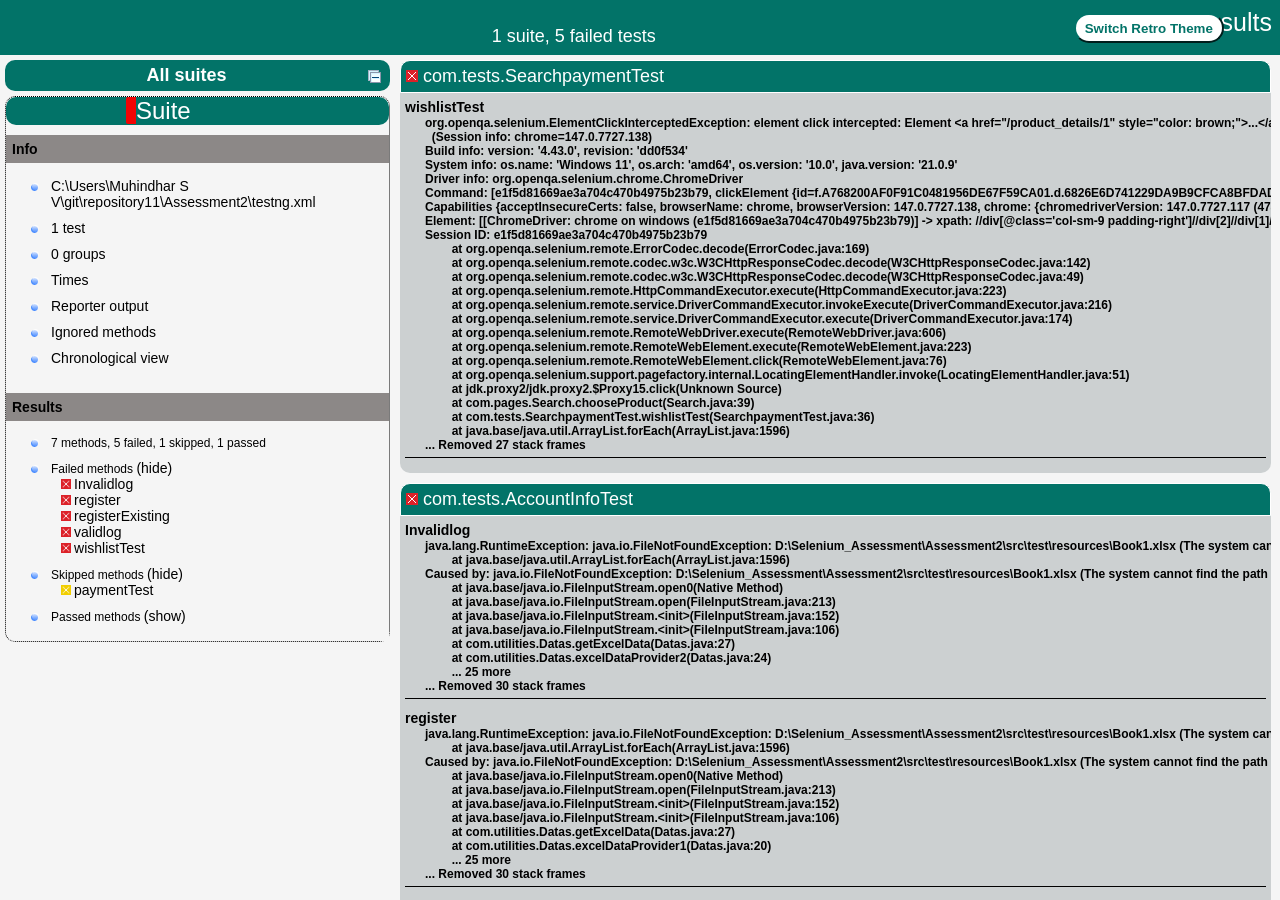
<file: Assessment_7/test-output/index.html>
<!DOCTYPE html>

<html>
  <head>
  <meta charset='utf-8'>
  <title>TestNG reports</title>

    <link type="text/css" href="testng-reports1.css" rel="stylesheet" id="ultra" />
    <link type="text/css" href="testng-reports.css" rel="stylesheet" id="retro" disabled="false"/>
    <script type="text/javascript" src="jquery-3.6.0.min.js"></script>
    <script type="text/javascript" src="testng-reports.js"></script>
    <script type="text/javascript" src="https://www.google.com/jsapi"></script>
    <script type='text/javascript'>
      google.load('visualization', '1', {packages:['table']});
      google.setOnLoadCallback(drawTable);
      var suiteTableInitFunctions = new Array();
      var suiteTableData = new Array();
    </script>
    <!--
      <script type="text/javascript" src="jquery-ui/js/jquery-ui-1.8.16.custom.min.js"></script>
     -->
  </head>

  <body>    <div class="top-banner-root">
      <span class="top-banner-title-font">Test results</span>
      <button id="button" class="button">Switch Retro Theme</button> <!-- button -->
      <br/>
      <span class="top-banner-font-1">1 suite, 5 failed tests</span>
    </div> <!-- top-banner-root -->
    <div class="navigator-root">
      <div class="navigator-suite-header">
        <span>All suites</span>
        <a href="#" title="Collapse/expand all the suites" class="collapse-all-link">
          <img src="collapseall.gif" class="collapse-all-icon">
          </img> <!-- collapse-all-icon -->
        </a> <!-- collapse-all-link -->
      </div> <!-- navigator-suite-header -->
      <div class="suite">
        <div class="rounded-window">
          <div class="suite-header light-rounded-window-top">
            <a href="#" panel-name="suite-Suite" class="navigator-link">
              <span class="suite-name border-failed">Suite</span>
            </a> <!-- navigator-link -->
          </div> <!-- suite-header light-rounded-window-top -->
          <div class="navigator-suite-content">
            <div class="suite-section-title">
              <span>Info</span>
            </div> <!-- suite-section-title -->
            <div class="suite-section-content">
              <ul>
                <li>
                  <a href="#" panel-name="test-xml-Suite" class="navigator-link ">
                    <span>C:\Users\Muhindhar S V\git\repository11\Assessment2\testng.xml</span>
                  </a> <!-- navigator-link  -->
                </li>
                <li>
                  <a href="#" panel-name="testlist-Suite" class="navigator-link ">
                    <span class="test-stats">1 test</span>
                  </a> <!-- navigator-link  -->
                </li>
                <li>
                  <a href="#" panel-name="group-Suite" class="navigator-link ">
                    <span>0 groups</span>
                  </a> <!-- navigator-link  -->
                </li>
                <li>
                  <a href="#" panel-name="times-Suite" class="navigator-link ">
                    <span>Times</span>
                  </a> <!-- navigator-link  -->
                </li>
                <li>
                  <a href="#" panel-name="reporter-Suite" class="navigator-link ">
                    <span>Reporter output</span>
                  </a> <!-- navigator-link  -->
                </li>
                <li>
                  <a href="#" panel-name="ignored-methods-Suite" class="navigator-link ">
                    <span>Ignored methods</span>
                  </a> <!-- navigator-link  -->
                </li>
                <li>
                  <a href="#" panel-name="chronological-Suite" class="navigator-link ">
                    <span>Chronological view</span>
                  </a> <!-- navigator-link  -->
                </li>
              </ul>
            </div> <!-- suite-section-content -->
            <div class="result-section">
              <div class="suite-section-title">
                <span>Results</span>
              </div> <!-- suite-section-title -->
              <div class="suite-section-content">
                <ul>
                  <li>
                    <span class="method-stats">7 methods, 5 failed,  1 skipped,  1 passed</span>
                  </li>
                  <li>
                    <span class="method-list-title failed">Failed methods</span>
                    <span class="show-or-hide-methods failed">
                      <a href="#" panel-name="suite-Suite" class="hide-methods failed suite-Suite"> (hide)</a> <!-- hide-methods failed suite-Suite -->
                      <a href="#" panel-name="suite-Suite" class="show-methods failed suite-Suite"> (show)</a> <!-- show-methods failed suite-Suite -->
                    </span>
                    <div class="method-list-content failed suite-Suite">
                      <span>
                        <img src="failed.png" width="3%"/>
                        <a href="#" panel-name="suite-Suite" title="com.tests.AccountInfoTest" class="method navigator-link" hash-for-method="Invalidlog">Invalidlog</a> <!-- method navigator-link -->
                      </span>
                      <br/>
                      <span>
                        <img src="failed.png" width="3%"/>
                        <a href="#" panel-name="suite-Suite" title="com.tests.AccountInfoTest" class="method navigator-link" hash-for-method="register">register</a> <!-- method navigator-link -->
                      </span>
                      <br/>
                      <span>
                        <img src="failed.png" width="3%"/>
                        <a href="#" panel-name="suite-Suite" title="com.tests.AccountInfoTest" class="method navigator-link" hash-for-method="registerExisting">registerExisting</a> <!-- method navigator-link -->
                      </span>
                      <br/>
                      <span>
                        <img src="failed.png" width="3%"/>
                        <a href="#" panel-name="suite-Suite" title="com.tests.AccountInfoTest" class="method navigator-link" hash-for-method="validlog">validlog</a> <!-- method navigator-link -->
                      </span>
                      <br/>
                      <span>
                        <img src="failed.png" width="3%"/>
                        <a href="#" panel-name="suite-Suite" title="com.tests.SearchpaymentTest" class="method navigator-link" hash-for-method="wishlistTest">wishlistTest</a> <!-- method navigator-link -->
                      </span>
                      <br/>
                    </div> <!-- method-list-content failed suite-Suite -->
                  </li>
                  <li>
                    <span class="method-list-title skipped">Skipped methods</span>
                    <span class="show-or-hide-methods skipped">
                      <a href="#" panel-name="suite-Suite" class="hide-methods skipped suite-Suite"> (hide)</a> <!-- hide-methods skipped suite-Suite -->
                      <a href="#" panel-name="suite-Suite" class="show-methods skipped suite-Suite"> (show)</a> <!-- show-methods skipped suite-Suite -->
                    </span>
                    <div class="method-list-content skipped suite-Suite">
                      <span>
                        <img src="skipped.png" width="3%"/>
                        <a href="#" panel-name="suite-Suite" title="com.tests.SearchpaymentTest" class="method navigator-link" hash-for-method="paymentTest">paymentTest</a> <!-- method navigator-link -->
                      </span>
                      <br/>
                    </div> <!-- method-list-content skipped suite-Suite -->
                  </li>
                  <li>
                    <span class="method-list-title passed">Passed methods</span>
                    <span class="show-or-hide-methods passed">
                      <a href="#" panel-name="suite-Suite" class="hide-methods passed suite-Suite"> (hide)</a> <!-- hide-methods passed suite-Suite -->
                      <a href="#" panel-name="suite-Suite" class="show-methods passed suite-Suite"> (show)</a> <!-- show-methods passed suite-Suite -->
                    </span>
                    <div class="method-list-content passed suite-Suite">
                      <span>
                        <img src="passed.png" width="3%"/>
                        <a href="#" panel-name="suite-Suite" title="com.tests.SearchpaymentTest" class="method navigator-link" hash-for-method="searchProduct">searchProduct</a> <!-- method navigator-link -->
                      </span>
                      <br/>
                    </div> <!-- method-list-content passed suite-Suite -->
                  </li>
                </ul>
              </div> <!-- suite-section-content -->
            </div> <!-- result-section -->
          </div> <!-- navigator-suite-content -->
        </div> <!-- rounded-window -->
      </div> <!-- suite -->
    </div> <!-- navigator-root -->
    <div class="wrapper">
      <div class="main-panel-root">
        <div panel-name="suite-Suite" class="panel Suite">
          <div class="suite-Suite-class-failed">
            <div class="main-panel-header rounded-window-top">
              <img src="failed.png"/>
              <span class="class-name">com.tests.SearchpaymentTest</span>
            </div> <!-- main-panel-header rounded-window-top -->
            <div class="main-panel-content rounded-window-bottom">
              <div class="method">
                <div class="method-content">
                  <a name="wishlistTest">
                  </a> <!-- wishlistTest -->
                  <span class="method-name">wishlistTest</span>
                  <div class="stack-trace">org.openqa.selenium.ElementClickInterceptedException: element click intercepted: Element &lt;a href=&quot;/product_details/1&quot; style=&quot;color: brown;&quot;&gt;...&lt;/a&gt; is not clickable at point (498, 594). Other element would receive the click: &lt;iframe id=&quot;aswift_5&quot; name=&quot;aswift_5&quot; style=&quot;min-height: auto; max-height: none; min-width: auto; max-width: none; width: 728px !important; height: 90px !important; display: block; margin: 0px auto;&quot; sandbox=&quot;allow-forms allow-popups allow-popups-to-escape-sandbox allow-same-origin allow-scripts allow-top-navigation-by-user-activation&quot; width=&quot;728&quot; height=&quot;90&quot; frameborder=&quot;0&quot; marginwidth=&quot;0&quot; marginheight=&quot;0&quot; vspace=&quot;0&quot; hspace=&quot;0&quot; allowtransparency=&quot;true&quot; scrolling=&quot;no&quot; allow=&quot;attribution-reporting; run-ad-auction&quot; src=&quot;https://googleads.g.doubleclick.net/pagead/html/r20260506/r20190131/zrt_lookup_fy2021.html#RS-1-&amp;amp;adk=1812271801&amp;amp;client=ca-pub-1677597403311019&amp;amp;fa=1&amp;amp;ifi=6&amp;amp;uci=a!6&amp;amp;btvi=2&quot; data-google-container-id=&quot;a!6&quot; tabindex=&quot;0&quot; title=&quot;Advertisement&quot; aria-label=&quot;Advertisement&quot; data-google-query-id=&quot;CLOK_7mOr5QDFcT-TAIdWiwm_w&quot; data-load-complete=&quot;true&quot;&gt;&lt;/iframe&gt;
  (Session info: chrome=147.0.7727.138)
Build info: version: &apos;4.43.0&apos;, revision: &apos;dd0f534&apos;
System info: os.name: &apos;Windows 11&apos;, os.arch: &apos;amd64&apos;, os.version: &apos;10.0&apos;, java.version: &apos;21.0.9&apos;
Driver info: org.openqa.selenium.chrome.ChromeDriver
Command: [e1f5d81669ae3a704c470b4975b23b79, clickElement {id=f.A768200AF0F91C0481956DE67F59CA01.d.6826E6D741229DA9B9CFCA8BFDAD5E19.e.62}]
Capabilities {acceptInsecureCerts: false, browserName: chrome, browserVersion: 147.0.7727.138, chrome: {chromedriverVersion: 147.0.7727.117 (474cc805edd..., userDataDir: C:\Users\MUHIND~1\AppData\L...}, fedcm:accounts: true, goog:chromeOptions: {debuggerAddress: localhost:9572}, goog:processID: 16808, networkConnectionEnabled: false, pageLoadStrategy: normal, platformName: windows, proxy: Proxy(), se:cdp: ws://localhost:9572/devtool..., se:cdpVersion: 147.0.7727.138, setWindowRect: true, strictFileInteractability: false, timeouts: {implicit: 0, pageLoad: 300000, script: 30000}, unhandledPromptBehavior: dismiss and notify, webauthn:extension:credBlob: true, webauthn:extension:largeBlob: true, webauthn:extension:minPinLength: true, webauthn:extension:prf: true, webauthn:virtualAuthenticators: true}
Element: [[ChromeDriver: chrome on windows (e1f5d81669ae3a704c470b4975b23b79)] -&gt; xpath: //div[@class=&apos;col-sm-9 padding-right&apos;]//div[2]//div[1]//div[2]//ul[1]//li[1]//a[1]]
Session ID: e1f5d81669ae3a704c470b4975b23b79
	at org.openqa.selenium.remote.ErrorCodec.decode(ErrorCodec.java:169)
	at org.openqa.selenium.remote.codec.w3c.W3CHttpResponseCodec.decode(W3CHttpResponseCodec.java:142)
	at org.openqa.selenium.remote.codec.w3c.W3CHttpResponseCodec.decode(W3CHttpResponseCodec.java:49)
	at org.openqa.selenium.remote.HttpCommandExecutor.execute(HttpCommandExecutor.java:223)
	at org.openqa.selenium.remote.service.DriverCommandExecutor.invokeExecute(DriverCommandExecutor.java:216)
	at org.openqa.selenium.remote.service.DriverCommandExecutor.execute(DriverCommandExecutor.java:174)
	at org.openqa.selenium.remote.RemoteWebDriver.execute(RemoteWebDriver.java:606)
	at org.openqa.selenium.remote.RemoteWebElement.execute(RemoteWebElement.java:223)
	at org.openqa.selenium.remote.RemoteWebElement.click(RemoteWebElement.java:76)
	at org.openqa.selenium.support.pagefactory.internal.LocatingElementHandler.invoke(LocatingElementHandler.java:51)
	at jdk.proxy2/jdk.proxy2.$Proxy15.click(Unknown Source)
	at com.pages.Search.chooseProduct(Search.java:39)
	at com.tests.SearchpaymentTest.wishlistTest(SearchpaymentTest.java:36)
	at java.base/java.util.ArrayList.forEach(ArrayList.java:1596)
... Removed 27 stack frames
</div> <!-- stack-trace -->
                </div> <!-- method-content -->
              </div> <!-- method -->
            </div> <!-- main-panel-content rounded-window-bottom -->
          </div> <!-- suite-Suite-class-failed -->
          <div class="suite-Suite-class-failed">
            <div class="main-panel-header rounded-window-top">
              <img src="failed.png"/>
              <span class="class-name">com.tests.AccountInfoTest</span>
            </div> <!-- main-panel-header rounded-window-top -->
            <div class="main-panel-content rounded-window-bottom">
              <div class="method">
                <div class="method-content">
                  <a name="Invalidlog">
                  </a> <!-- Invalidlog -->
                  <span class="method-name">Invalidlog</span>
                  <div class="stack-trace">java.lang.RuntimeException: java.io.FileNotFoundException: D:\Selenium_Assessment\Assessment2\src\test\resources\Book1.xlsx (The system cannot find the path specified)
	at java.base/java.util.ArrayList.forEach(ArrayList.java:1596)
Caused by: java.io.FileNotFoundException: D:\Selenium_Assessment\Assessment2\src\test\resources\Book1.xlsx (The system cannot find the path specified)
	at java.base/java.io.FileInputStream.open0(Native Method)
	at java.base/java.io.FileInputStream.open(FileInputStream.java:213)
	at java.base/java.io.FileInputStream.&lt;init&gt;(FileInputStream.java:152)
	at java.base/java.io.FileInputStream.&lt;init&gt;(FileInputStream.java:106)
	at com.utilities.Datas.getExcelData(Datas.java:27)
	at com.utilities.Datas.excelDataProvider2(Datas.java:24)
	... 25 more
... Removed 30 stack frames
</div> <!-- stack-trace -->
                </div> <!-- method-content -->
              </div> <!-- method -->
              <div class="method">
                <div class="method-content">
                  <a name="register">
                  </a> <!-- register -->
                  <span class="method-name">register</span>
                  <div class="stack-trace">java.lang.RuntimeException: java.io.FileNotFoundException: D:\Selenium_Assessment\Assessment2\src\test\resources\Book1.xlsx (The system cannot find the path specified)
	at java.base/java.util.ArrayList.forEach(ArrayList.java:1596)
Caused by: java.io.FileNotFoundException: D:\Selenium_Assessment\Assessment2\src\test\resources\Book1.xlsx (The system cannot find the path specified)
	at java.base/java.io.FileInputStream.open0(Native Method)
	at java.base/java.io.FileInputStream.open(FileInputStream.java:213)
	at java.base/java.io.FileInputStream.&lt;init&gt;(FileInputStream.java:152)
	at java.base/java.io.FileInputStream.&lt;init&gt;(FileInputStream.java:106)
	at com.utilities.Datas.getExcelData(Datas.java:27)
	at com.utilities.Datas.excelDataProvider1(Datas.java:20)
	... 25 more
... Removed 30 stack frames
</div> <!-- stack-trace -->
                </div> <!-- method-content -->
              </div> <!-- method -->
              <div class="method">
                <div class="method-content">
                  <a name="registerExisting">
                  </a> <!-- registerExisting -->
                  <span class="method-name">registerExisting</span>
                  <div class="stack-trace">java.lang.RuntimeException: java.io.FileNotFoundException: D:\Selenium_Assessment\Assessment2\src\test\resources\Book1.xlsx (The system cannot find the path specified)
	at java.base/java.util.ArrayList.forEach(ArrayList.java:1596)
Caused by: java.io.FileNotFoundException: D:\Selenium_Assessment\Assessment2\src\test\resources\Book1.xlsx (The system cannot find the path specified)
	at java.base/java.io.FileInputStream.open0(Native Method)
	at java.base/java.io.FileInputStream.open(FileInputStream.java:213)
	at java.base/java.io.FileInputStream.&lt;init&gt;(FileInputStream.java:152)
	at java.base/java.io.FileInputStream.&lt;init&gt;(FileInputStream.java:106)
	at com.utilities.Datas.getExcelData(Datas.java:27)
	at com.utilities.Datas.excelDataProvider1(Datas.java:20)
	... 25 more
... Removed 30 stack frames
</div> <!-- stack-trace -->
                </div> <!-- method-content -->
              </div> <!-- method -->
              <div class="method">
                <div class="method-content">
                  <a name="validlog">
                  </a> <!-- validlog -->
                  <span class="method-name">validlog</span>
                  <div class="stack-trace">java.lang.RuntimeException: java.io.FileNotFoundException: D:\Selenium_Assessment\Assessment2\src\test\resources\Book1.xlsx (The system cannot find the path specified)
	at java.base/java.util.ArrayList.forEach(ArrayList.java:1596)
Caused by: java.io.FileNotFoundException: D:\Selenium_Assessment\Assessment2\src\test\resources\Book1.xlsx (The system cannot find the path specified)
	at java.base/java.io.FileInputStream.open0(Native Method)
	at java.base/java.io.FileInputStream.open(FileInputStream.java:213)
	at java.base/java.io.FileInputStream.&lt;init&gt;(FileInputStream.java:152)
	at java.base/java.io.FileInputStream.&lt;init&gt;(FileInputStream.java:106)
	at com.utilities.Datas.getExcelData(Datas.java:27)
	at com.utilities.Datas.excelDataProvider(Datas.java:16)
	... 25 more
... Removed 30 stack frames
</div> <!-- stack-trace -->
                </div> <!-- method-content -->
              </div> <!-- method -->
            </div> <!-- main-panel-content rounded-window-bottom -->
          </div> <!-- suite-Suite-class-failed -->
          <div class="suite-Suite-class-skipped">
            <div class="main-panel-header rounded-window-top">
              <img src="skipped.png"/>
              <span class="class-name">com.tests.SearchpaymentTest</span>
            </div> <!-- main-panel-header rounded-window-top -->
            <div class="main-panel-content rounded-window-bottom">
              <div class="method">
                <div class="method-content">
                  <a name="paymentTest">
                  </a> <!-- paymentTest -->
                  <span class="method-name">paymentTest</span>
                  <div class="stack-trace">java.lang.Throwable: Method com.tests.SearchpaymentTest.paymentTest() on instance com.tests.SearchpaymentTest@45c7e403 depends on not successfully finished methods 
[com.tests.SearchpaymentTest.wishlistTest() on instance com.tests.SearchpaymentTest@45c7e403]
	at java.base/java.util.ArrayList.forEach(ArrayList.java:1596)
... Removed 18 stack frames
</div> <!-- stack-trace -->
                </div> <!-- method-content -->
              </div> <!-- method -->
            </div> <!-- main-panel-content rounded-window-bottom -->
          </div> <!-- suite-Suite-class-skipped -->
          <div class="suite-Suite-class-passed">
            <div class="main-panel-header rounded-window-top">
              <img src="passed.png"/>
              <span class="class-name">com.tests.SearchpaymentTest</span>
            </div> <!-- main-panel-header rounded-window-top -->
            <div class="main-panel-content rounded-window-bottom">
              <div class="method">
                <div class="method-content">
                  <a name="searchProduct">
                  </a> <!-- searchProduct -->
                  <span class="method-name">searchProduct</span>
                </div> <!-- method-content -->
              </div> <!-- method -->
            </div> <!-- main-panel-content rounded-window-bottom -->
          </div> <!-- suite-Suite-class-passed -->
        </div> <!-- panel Suite -->
        <div panel-name="test-xml-Suite" class="panel">
          <div class="main-panel-header rounded-window-top">
            <span class="header-content">C:\Users\Muhindhar S V\git\repository11\Assessment2\testng.xml</span>
          </div> <!-- main-panel-header rounded-window-top -->
          <div class="main-panel-content rounded-window-bottom">
            <pre>
&lt;?xml version=&quot;1.0&quot; encoding=&quot;UTF-8&quot;?&gt;
&lt;!DOCTYPE suite SYSTEM &quot;https://testng.org/testng-1.0.dtd&quot;&gt;
&lt;suite name=&quot;Suite&quot; guice-stage=&quot;DEVELOPMENT&quot;&gt;
  &lt;test thread-count=&quot;5&quot; name=&quot;Test&quot;&gt;
    &lt;classes&gt;
      &lt;class name=&quot;com.tests.AccountInfoTest&quot;/&gt;
      &lt;class name=&quot;com.tests.SearchpaymentTest&quot;/&gt;
    &lt;/classes&gt;
  &lt;/test&gt; &lt;!-- Test --&gt;
&lt;/suite&gt; &lt;!-- Suite --&gt;
            </pre>
          </div> <!-- main-panel-content rounded-window-bottom -->
        </div> <!-- panel -->
        <div panel-name="testlist-Suite" class="panel">
          <div class="main-panel-header rounded-window-top">
            <span class="header-content">Tests for Suite</span>
          </div> <!-- main-panel-header rounded-window-top -->
          <div class="main-panel-content rounded-window-bottom">
            <ul>
              <li>
                <span class="test-name">Test (2 classes)</span>
              </li>
            </ul>
          </div> <!-- main-panel-content rounded-window-bottom -->
        </div> <!-- panel -->
        <div panel-name="group-Suite" class="panel">
          <div class="main-panel-header rounded-window-top">
            <span class="header-content">Groups for Suite</span>
          </div> <!-- main-panel-header rounded-window-top -->
          <div class="main-panel-content rounded-window-bottom">
          </div> <!-- main-panel-content rounded-window-bottom -->
        </div> <!-- panel -->
        <div panel-name="times-Suite" class="panel">
          <div class="main-panel-header rounded-window-top">
            <span class="header-content">Times for Suite</span>
          </div> <!-- main-panel-header rounded-window-top -->
          <div class="main-panel-content rounded-window-bottom">
            <div class="times-div">
              <script type="text/javascript">
suiteTableInitFunctions.push('tableData_Suite');
function tableData_Suite() {
var data = new google.visualization.DataTable();
data.addColumn('number', 'Number');
data.addColumn('string', 'Method');
data.addColumn('string', 'Class');
data.addColumn('number', 'Time (ms)');
data.addRows(7);
data.setCell(0, 0, 0)
data.setCell(0, 1, 'searchProduct')
data.setCell(0, 2, 'com.tests.SearchpaymentTest')
data.setCell(0, 3, 13052);
data.setCell(1, 0, 1)
data.setCell(1, 1, 'wishlistTest')
data.setCell(1, 2, 'com.tests.SearchpaymentTest')
data.setCell(1, 3, 1114);
data.setCell(2, 0, 2)
data.setCell(2, 1, 'register')
data.setCell(2, 2, 'com.tests.AccountInfoTest')
data.setCell(2, 3, 0);
data.setCell(3, 0, 3)
data.setCell(3, 1, 'registerExisting')
data.setCell(3, 2, 'com.tests.AccountInfoTest')
data.setCell(3, 3, 0);
data.setCell(4, 0, 4)
data.setCell(4, 1, 'Invalidlog')
data.setCell(4, 2, 'com.tests.AccountInfoTest')
data.setCell(4, 3, 0);
data.setCell(5, 0, 5)
data.setCell(5, 1, 'validlog')
data.setCell(5, 2, 'com.tests.AccountInfoTest')
data.setCell(5, 3, 0);
data.setCell(6, 0, 6)
data.setCell(6, 1, 'paymentTest')
data.setCell(6, 2, 'com.tests.SearchpaymentTest')
data.setCell(6, 3, 0);
window.suiteTableData['Suite']= { tableData: data, tableDiv: 'times-div-Suite'}
return data;
}
              </script>
              <span class="suite-total-time">Total running time: 14 seconds</span>
              <div id="times-div-Suite">
              </div> <!-- times-div-Suite -->
            </div> <!-- times-div -->
          </div> <!-- main-panel-content rounded-window-bottom -->
        </div> <!-- panel -->
        <div panel-name="reporter-Suite" class="panel">
          <div class="main-panel-header rounded-window-top">
            <span class="header-content">Reporter output for Suite</span>
          </div> <!-- main-panel-header rounded-window-top -->
          <div class="main-panel-content rounded-window-bottom">
          </div> <!-- main-panel-content rounded-window-bottom -->
        </div> <!-- panel -->
        <div panel-name="ignored-methods-Suite" class="panel">
          <div class="main-panel-header rounded-window-top">
            <span class="header-content">0 ignored methods</span>
          </div> <!-- main-panel-header rounded-window-top -->
          <div class="main-panel-content rounded-window-bottom">
          </div> <!-- main-panel-content rounded-window-bottom -->
        </div> <!-- panel -->
        <div panel-name="chronological-Suite" class="panel">
          <div class="main-panel-header rounded-window-top">
            <span class="header-content">Methods in chronological order</span>
          </div> <!-- main-panel-header rounded-window-top -->
          <div class="main-panel-content rounded-window-bottom">
            <div class="chronological-class">
              <div class="chronological-class-name">com.tests.SearchpaymentTest</div> <!-- chronological-class-name -->
              <div class="configuration-method before">
                <span class="method-name">beforeMethod</span>
                <span class="method-start">0 ms</span>
              </div> <!-- configuration-method before -->
              <div class="configuration-method before">
                <span class="method-name">setupPages</span>
                <span class="method-start">10875 ms</span>
              </div> <!-- configuration-method before -->
              <div class="test-method">
                <span class="method-name">searchProduct</span>
                <span class="method-start">10933 ms</span>
              </div> <!-- test-method -->
              <div class="configuration-method after">
                <span class="method-name">afterMethod</span>
                <span class="method-start">23988 ms</span>
              </div> <!-- configuration-method after -->
              <div class="configuration-method before">
                <span class="method-name">beforeMethod</span>
                <span class="method-start">24206 ms</span>
              </div> <!-- configuration-method before -->
              <div class="configuration-method before">
                <span class="method-name">setupPages</span>
                <span class="method-start">31290 ms</span>
              </div> <!-- configuration-method before -->
              <div class="test-method">
                <img src="failed.png">
                </img>
                <span class="method-name">wishlistTest</span>
                <span class="method-start">31291 ms</span>
              </div> <!-- test-method -->
              <div class="configuration-method after">
                <span class="method-name">afterMethod</span>
                <span class="method-start">32416 ms</span>
              </div> <!-- configuration-method after -->
          </div> <!-- main-panel-content rounded-window-bottom -->
        </div> <!-- panel -->
      </div> <!-- main-panel-root -->
    </div> <!-- wrapper -->
  </body>
<script type="text/javascript" src="testng-reports2.js"></script>
</html>
</file>
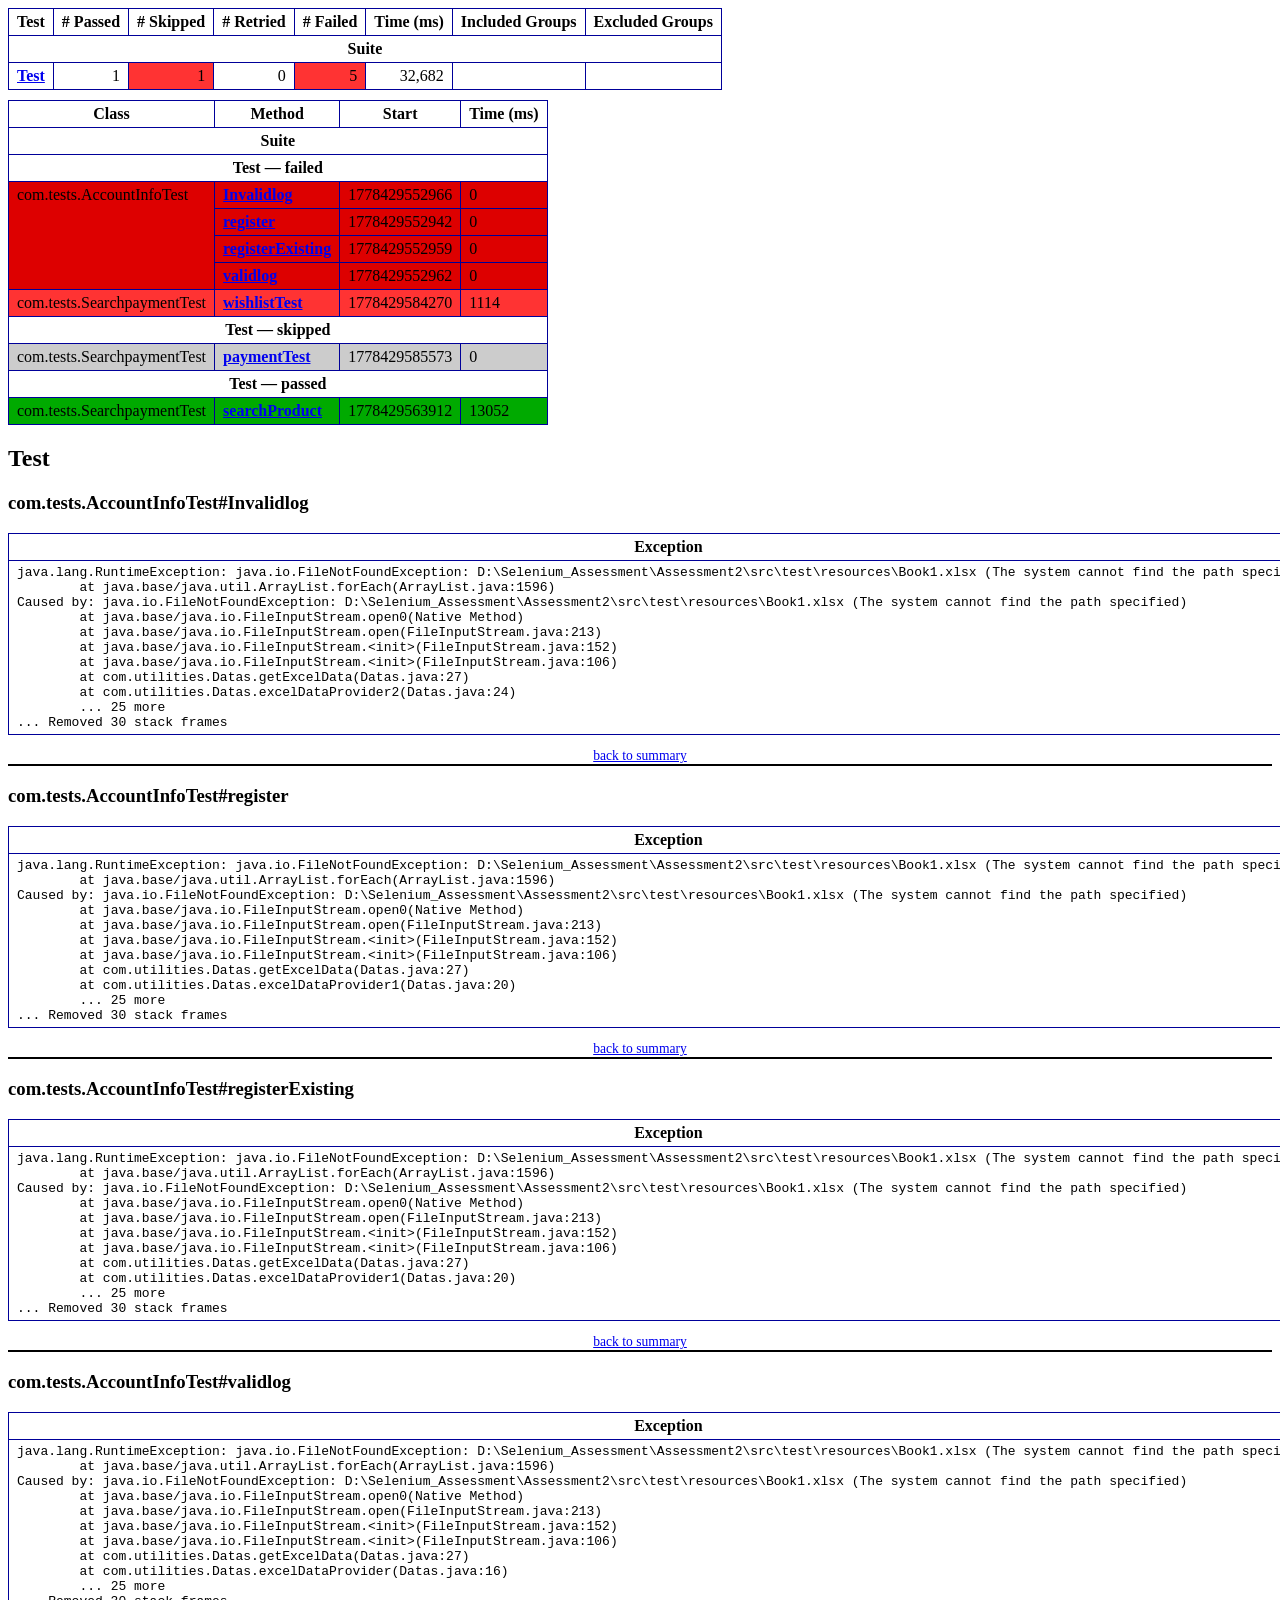
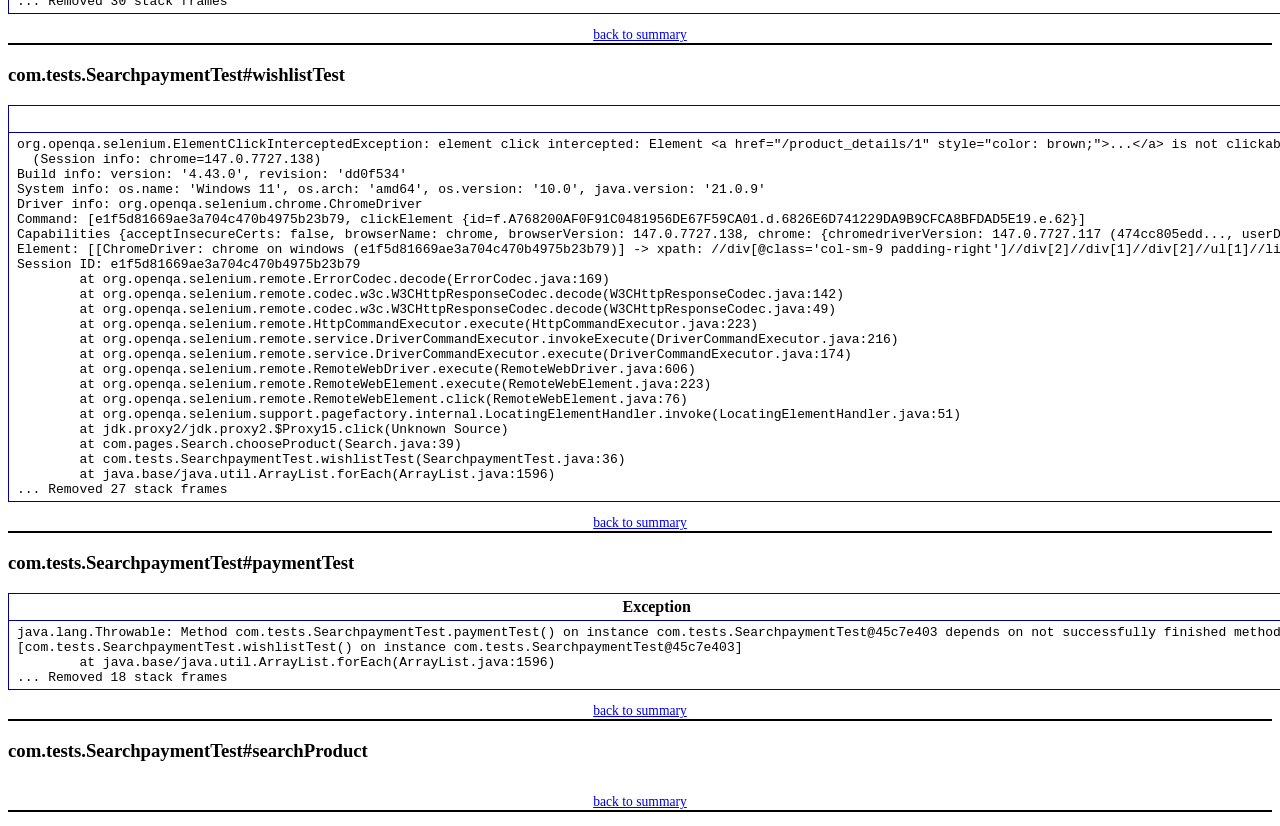
<file: Assessment_7/test-output/emailable-report.html>
<!DOCTYPE html PUBLIC "-//W3C//DTD XHTML 1.1//EN" "https://www.w3.org/TR/xhtml11/DTD/xhtml11.dtd">
<html xmlns="https://www.w3.org/1999/xhtml">
<head>
<meta http-equiv="content-type" content="text/html; charset=UTF-8"/>
<title>TestNG Report</title>
<style type="text/css">table {margin-bottom:10px;border-collapse:collapse;empty-cells:show}th,td {border:1px solid #009;padding:.25em .5em}th {vertical-align:bottom}td {vertical-align:top}table a {font-weight:bold}.stripe td {background-color: #E6EBF9}.num {text-align:right}.passedodd td {background-color: #3F3}.passedeven td {background-color: #0A0}.skippedodd td {background-color: #DDD}.skippedeven td {background-color: #CCC}.failedodd td,.attn {background-color: #F33}.failedeven td,.stripe .attn {background-color: #D00}.stacktrace {white-space:pre;font-family:monospace}.totop {font-size:85%;text-align:center;border-bottom:2px solid #000}.invisible {display:none}</style>
</head>
<body>
<table>
<tr><th>Test</th><th># Passed</th><th># Skipped</th><th># Retried</th><th># Failed</th><th>Time (ms)</th><th>Included Groups</th><th>Excluded Groups</th></tr>
<tr><th colspan="8">Suite</th></tr>
<tr><td><a href="#t0">Test</a></td><td class="num">1</td><td class="num attn">1</td><td class="num">0</td><td class="num attn">5</td><td class="num">32,682</td><td></td><td></td></tr>
</table>
<table id='summary'><thead><tr><th>Class</th><th>Method</th><th>Start</th><th>Time (ms)</th></tr></thead><tbody><tr><th colspan="4">Suite</th></tr></tbody><tbody id="t0"><tr><th colspan="4">Test &#8212; failed</th></tr><tr class="failedeven"><td rowspan="4">com.tests.AccountInfoTest</td><td><a href="#m0">Invalidlog</a></td><td rowspan="1">1778429552966</td><td rowspan="1">0</td></tr><tr class="failedeven"><td><a href="#m1">register</a></td><td rowspan="1">1778429552942</td><td rowspan="1">0</td></tr><tr class="failedeven"><td><a href="#m2">registerExisting</a></td><td rowspan="1">1778429552959</td><td rowspan="1">0</td></tr><tr class="failedeven"><td><a href="#m3">validlog</a></td><td rowspan="1">1778429552962</td><td rowspan="1">0</td></tr><tr class="failedodd"><td rowspan="1">com.tests.SearchpaymentTest</td><td><a href="#m4">wishlistTest</a></td><td rowspan="1">1778429584270</td><td rowspan="1">1114</td></tr><tr><th colspan="4">Test &#8212; skipped</th></tr><tr class="skippedeven"><td rowspan="1">com.tests.SearchpaymentTest</td><td><a href="#m5">paymentTest</a></td><td rowspan="1">1778429585573</td><td rowspan="1">0</td></tr><tr><th colspan="4">Test &#8212; passed</th></tr><tr class="passedeven"><td rowspan="1">com.tests.SearchpaymentTest</td><td><a href="#m6">searchProduct</a></td><td rowspan="1">1778429563912</td><td rowspan="1">13052</td></tr></tbody>
</table>
<h2>Test</h2><h3 id="m0">com.tests.AccountInfoTest#Invalidlog</h3><table class="result"><tr><th>Exception</th></tr><tr><td><div class="stacktrace">java.lang.RuntimeException: java.io.FileNotFoundException: D:\Selenium_Assessment\Assessment2\src\test\resources\Book1.xlsx (The system cannot find the path specified)
	at java.base/java.util.ArrayList.forEach(ArrayList.java:1596)
Caused by: java.io.FileNotFoundException: D:\Selenium_Assessment\Assessment2\src\test\resources\Book1.xlsx (The system cannot find the path specified)
	at java.base/java.io.FileInputStream.open0(Native Method)
	at java.base/java.io.FileInputStream.open(FileInputStream.java:213)
	at java.base/java.io.FileInputStream.&lt;init&gt;(FileInputStream.java:152)
	at java.base/java.io.FileInputStream.&lt;init&gt;(FileInputStream.java:106)
	at com.utilities.Datas.getExcelData(Datas.java:27)
	at com.utilities.Datas.excelDataProvider2(Datas.java:24)
	... 25 more
... Removed 30 stack frames</div></td></tr></table><p class="totop"><a href="#summary">back to summary</a></p>
<h3 id="m1">com.tests.AccountInfoTest#register</h3><table class="result"><tr><th>Exception</th></tr><tr><td><div class="stacktrace">java.lang.RuntimeException: java.io.FileNotFoundException: D:\Selenium_Assessment\Assessment2\src\test\resources\Book1.xlsx (The system cannot find the path specified)
	at java.base/java.util.ArrayList.forEach(ArrayList.java:1596)
Caused by: java.io.FileNotFoundException: D:\Selenium_Assessment\Assessment2\src\test\resources\Book1.xlsx (The system cannot find the path specified)
	at java.base/java.io.FileInputStream.open0(Native Method)
	at java.base/java.io.FileInputStream.open(FileInputStream.java:213)
	at java.base/java.io.FileInputStream.&lt;init&gt;(FileInputStream.java:152)
	at java.base/java.io.FileInputStream.&lt;init&gt;(FileInputStream.java:106)
	at com.utilities.Datas.getExcelData(Datas.java:27)
	at com.utilities.Datas.excelDataProvider1(Datas.java:20)
	... 25 more
... Removed 30 stack frames</div></td></tr></table><p class="totop"><a href="#summary">back to summary</a></p>
<h3 id="m2">com.tests.AccountInfoTest#registerExisting</h3><table class="result"><tr><th>Exception</th></tr><tr><td><div class="stacktrace">java.lang.RuntimeException: java.io.FileNotFoundException: D:\Selenium_Assessment\Assessment2\src\test\resources\Book1.xlsx (The system cannot find the path specified)
	at java.base/java.util.ArrayList.forEach(ArrayList.java:1596)
Caused by: java.io.FileNotFoundException: D:\Selenium_Assessment\Assessment2\src\test\resources\Book1.xlsx (The system cannot find the path specified)
	at java.base/java.io.FileInputStream.open0(Native Method)
	at java.base/java.io.FileInputStream.open(FileInputStream.java:213)
	at java.base/java.io.FileInputStream.&lt;init&gt;(FileInputStream.java:152)
	at java.base/java.io.FileInputStream.&lt;init&gt;(FileInputStream.java:106)
	at com.utilities.Datas.getExcelData(Datas.java:27)
	at com.utilities.Datas.excelDataProvider1(Datas.java:20)
	... 25 more
... Removed 30 stack frames</div></td></tr></table><p class="totop"><a href="#summary">back to summary</a></p>
<h3 id="m3">com.tests.AccountInfoTest#validlog</h3><table class="result"><tr><th>Exception</th></tr><tr><td><div class="stacktrace">java.lang.RuntimeException: java.io.FileNotFoundException: D:\Selenium_Assessment\Assessment2\src\test\resources\Book1.xlsx (The system cannot find the path specified)
	at java.base/java.util.ArrayList.forEach(ArrayList.java:1596)
Caused by: java.io.FileNotFoundException: D:\Selenium_Assessment\Assessment2\src\test\resources\Book1.xlsx (The system cannot find the path specified)
	at java.base/java.io.FileInputStream.open0(Native Method)
	at java.base/java.io.FileInputStream.open(FileInputStream.java:213)
	at java.base/java.io.FileInputStream.&lt;init&gt;(FileInputStream.java:152)
	at java.base/java.io.FileInputStream.&lt;init&gt;(FileInputStream.java:106)
	at com.utilities.Datas.getExcelData(Datas.java:27)
	at com.utilities.Datas.excelDataProvider(Datas.java:16)
	... 25 more
... Removed 30 stack frames</div></td></tr></table><p class="totop"><a href="#summary">back to summary</a></p>
<h3 id="m4">com.tests.SearchpaymentTest#wishlistTest</h3><table class="result"><tr><th>Exception</th></tr><tr><td><div class="stacktrace">org.openqa.selenium.ElementClickInterceptedException: element click intercepted: Element &lt;a href=&quot;/product_details/1&quot; style=&quot;color: brown;&quot;&gt;...&lt;/a&gt; is not clickable at point (498, 594). Other element would receive the click: &lt;iframe id=&quot;aswift_5&quot; name=&quot;aswift_5&quot; style=&quot;min-height: auto; max-height: none; min-width: auto; max-width: none; width: 728px !important; height: 90px !important; display: block; margin: 0px auto;&quot; sandbox=&quot;allow-forms allow-popups allow-popups-to-escape-sandbox allow-same-origin allow-scripts allow-top-navigation-by-user-activation&quot; width=&quot;728&quot; height=&quot;90&quot; frameborder=&quot;0&quot; marginwidth=&quot;0&quot; marginheight=&quot;0&quot; vspace=&quot;0&quot; hspace=&quot;0&quot; allowtransparency=&quot;true&quot; scrolling=&quot;no&quot; allow=&quot;attribution-reporting; run-ad-auction&quot; src=&quot;https://googleads.g.doubleclick.net/pagead/html/r20260506/r20190131/zrt_lookup_fy2021.html#RS-1-&amp;amp;adk=1812271801&amp;amp;client=ca-pub-1677597403311019&amp;amp;fa=1&amp;amp;ifi=6&amp;amp;uci=a!6&amp;amp;btvi=2&quot; data-google-container-id=&quot;a!6&quot; tabindex=&quot;0&quot; title=&quot;Advertisement&quot; aria-label=&quot;Advertisement&quot; data-google-query-id=&quot;CLOK_7mOr5QDFcT-TAIdWiwm_w&quot; data-load-complete=&quot;true&quot;&gt;&lt;/iframe&gt;
  (Session info: chrome=147.0.7727.138)
Build info: version: &apos;4.43.0&apos;, revision: &apos;dd0f534&apos;
System info: os.name: &apos;Windows 11&apos;, os.arch: &apos;amd64&apos;, os.version: &apos;10.0&apos;, java.version: &apos;21.0.9&apos;
Driver info: org.openqa.selenium.chrome.ChromeDriver
Command: [e1f5d81669ae3a704c470b4975b23b79, clickElement {id=f.A768200AF0F91C0481956DE67F59CA01.d.6826E6D741229DA9B9CFCA8BFDAD5E19.e.62}]
Capabilities {acceptInsecureCerts: false, browserName: chrome, browserVersion: 147.0.7727.138, chrome: {chromedriverVersion: 147.0.7727.117 (474cc805edd..., userDataDir: C:\Users\MUHIND~1\AppData\L...}, fedcm:accounts: true, goog:chromeOptions: {debuggerAddress: localhost:9572}, goog:processID: 16808, networkConnectionEnabled: false, pageLoadStrategy: normal, platformName: windows, proxy: Proxy(), se:cdp: ws://localhost:9572/devtool..., se:cdpVersion: 147.0.7727.138, setWindowRect: true, strictFileInteractability: false, timeouts: {implicit: 0, pageLoad: 300000, script: 30000}, unhandledPromptBehavior: dismiss and notify, webauthn:extension:credBlob: true, webauthn:extension:largeBlob: true, webauthn:extension:minPinLength: true, webauthn:extension:prf: true, webauthn:virtualAuthenticators: true}
Element: [[ChromeDriver: chrome on windows (e1f5d81669ae3a704c470b4975b23b79)] -&gt; xpath: //div[@class=&apos;col-sm-9 padding-right&apos;]//div[2]//div[1]//div[2]//ul[1]//li[1]//a[1]]
Session ID: e1f5d81669ae3a704c470b4975b23b79
	at org.openqa.selenium.remote.ErrorCodec.decode(ErrorCodec.java:169)
	at org.openqa.selenium.remote.codec.w3c.W3CHttpResponseCodec.decode(W3CHttpResponseCodec.java:142)
	at org.openqa.selenium.remote.codec.w3c.W3CHttpResponseCodec.decode(W3CHttpResponseCodec.java:49)
	at org.openqa.selenium.remote.HttpCommandExecutor.execute(HttpCommandExecutor.java:223)
	at org.openqa.selenium.remote.service.DriverCommandExecutor.invokeExecute(DriverCommandExecutor.java:216)
	at org.openqa.selenium.remote.service.DriverCommandExecutor.execute(DriverCommandExecutor.java:174)
	at org.openqa.selenium.remote.RemoteWebDriver.execute(RemoteWebDriver.java:606)
	at org.openqa.selenium.remote.RemoteWebElement.execute(RemoteWebElement.java:223)
	at org.openqa.selenium.remote.RemoteWebElement.click(RemoteWebElement.java:76)
	at org.openqa.selenium.support.pagefactory.internal.LocatingElementHandler.invoke(LocatingElementHandler.java:51)
	at jdk.proxy2/jdk.proxy2.$Proxy15.click(Unknown Source)
	at com.pages.Search.chooseProduct(Search.java:39)
	at com.tests.SearchpaymentTest.wishlistTest(SearchpaymentTest.java:36)
	at java.base/java.util.ArrayList.forEach(ArrayList.java:1596)
... Removed 27 stack frames</div></td></tr></table><p class="totop"><a href="#summary">back to summary</a></p>
<h3 id="m5">com.tests.SearchpaymentTest#paymentTest</h3><table class="result"><tr><th>Exception</th></tr><tr><td><div class="stacktrace">java.lang.Throwable: Method com.tests.SearchpaymentTest.paymentTest() on instance com.tests.SearchpaymentTest@45c7e403 depends on not successfully finished methods 
[com.tests.SearchpaymentTest.wishlistTest() on instance com.tests.SearchpaymentTest@45c7e403]
	at java.base/java.util.ArrayList.forEach(ArrayList.java:1596)
... Removed 18 stack frames</div></td></tr></table><p class="totop"><a href="#summary">back to summary</a></p>
<h3 id="m6">com.tests.SearchpaymentTest#searchProduct</h3><table class="result"><tr><th class="invisible"/></tr></table><p class="totop"><a href="#summary">back to summary</a></p>
</body>
</html>
</file>
<file: Assessment_7/test-output/testng-reports1.css>
body {
    background-color: whitesmoke;
    margin: 0 0 5px 5px;
}
ul {
     margin-top: 10px;
     margin-left:-10px;
}
 li {
     font-family: "Helvetica Neue", Helvetica, Arial, sans-serif;
     padding:5px 5px;
 }
 a {
     text-decoration: none;
     color: black;
     font-size: 14px;
 }

 a:hover {
    color:black ;
    text-decoration: underline;
 }

 .navigator-selected {
     /* #ffa500; Mouse hover color after click Orange.*/
     background:#027368
 }

 .wrapper {
     position: absolute;
     top: 60px;
     bottom: 0;
     left: 400px;
     right: 0;
     margin-right:9px;
     overflow: auto;/*imortant*/
 }

 .navigator-root {
     position: absolute;
     top: 60px;
     bottom: 0;
     left: 0;
     width: 400px;
     overflow-y: auto;/*important*/
 }

 .suite {
     margin: -5px 10px 10px 5px;
     background-color: whitesmoke ;/*Colour of the left bside box*/
 }

 .suite-name {
     font-size: 24px;
     font-family: "Helvetica Neue", Helvetica, Arial, sans-serif;/*All TEST SUITE*/
     color: white;
 }

 .main-panel-header {
     padding: 5px;
     background-color: #027368; /*afeeee*/;
     font-family: "Helvetica Neue", Helvetica, Arial, sans-serif;
     color:white;
     font-size: 18px;
 }

 .main-panel-content {
     padding: 5px;
     margin-bottom: 10px;
     background-color: #CCD0D1; /*d0ffff*/; /*Belongs to backGround of rightSide boxes*/
 }

 .rounded-window {
     border-style: dotted;
     border-width: 1px;/*Border of left Side box*/
     background-color: whitesmoke;
     border-radius: 10px;
 }

 .rounded-window-top {
     border-top-right-radius: 10px 10px;
     border-top-left-radius: 10px 10px;
     border-style: solid;
     border-width: 1px;
     overflow: auto;/*Top of RightSide box*/
 }

 .light-rounded-window-top {
     background-color: #027368;
     padding-left:120px;
     border-radius: 10px;

 }

 .rounded-window-bottom {
     border-bottom-right-radius: 10px 10px;
     border-bottom-left-radius: 10px 10px;
     overflow: auto;/*Bottom of rightSide box*/
 }

 .method-name {
     font-size: 14px;
     font-family: "Helvetica Neue", Helvetica, Arial, sans-serif;
     font-weight: bold;
 }

 .method-content {
     border-style: solid;
     border-width: 0 0 1px 0;
     margin-bottom: 10px;
     padding-bottom: 5px;
     width: 100%;
 }

 .parameters {
     font-size: 14px;
     font-family: "Helvetica Neue", Helvetica, Arial, sans-serif;
 }

 .stack-trace {
     white-space: pre;
     font-family: "Helvetica Neue", Helvetica, Arial, sans-serif;
     font-size: 12px;
     font-weight: bold;
     margin-top: 0;
     margin-left: 20px; /*Error Stack Trace Message*/
 }

 .testng-xml {
    font-family: "Helvetica Neue", Helvetica, Arial, sans-serif;
 }

 .method-list-content {
     margin-left: 10px;
 }

 .navigator-suite-content {
     margin-left: 10px;
     font: 12px 'Lucida Grande';
 }

 .suite-section-title {
     font-family: "Helvetica Neue", Helvetica, Arial, sans-serif;
     font-size: 14px;
     font-weight:bold;
     background-color: #8C8887;
     margin-left: -10px;
     margin-top:10px;
     padding:6px;
 }

 .suite-section-content {
     list-style-image: url(bullet_point.png);
     background-color: whitesmoke;
     font-family: "Helvetica Neue", Helvetica, Arial, sans-serif;
     overflow: hidden;
 }

 .top-banner-root {
     position: absolute;
     top: 0;
     height: 45px;
     left: 0;
     right: 0;
     padding: 5px;
     margin: 0 0 5px 0;
     background-color: #027368;
     font-family: "Helvetica Neue", Helvetica, Arial, sans-serif;
     font-size: 18px;
     color: #fff;
     text-align: center;/*Belongs to the Top of Report*//*Status: - Completed*/
 }

 .top-banner-title-font {
     font-size: 25px;
     font-family: "Helvetica Neue", Helvetica, Arial, sans-serif;
     padding: 3px;
     float: right;
 }

 .test-name {
     font-family: "Helvetica Neue", Helvetica, Arial, sans-serif;
     font-size: 16px;
 }

 .suite-icon {
     padding: 5px;
     float: right;
     height: 20px;
 }

 .test-group {
     font: 20px 'Lucida Grande';
     margin: 5px 5px 10px 5px;
     border-width: 0 0 1px 0;
     border-style: solid;
     padding: 5px;
 }

 .test-group-name {
     font-weight: bold;
 }

 .method-in-group {
     font-size: 16px;
     margin-left: 80px;
 }

 table.google-visualization-table-table {
     width: 100%;
 }

 .reporter-method-name {
     font-size: 14px;
     font-family: "Helvetica Neue", Helvetica, Arial, sans-serif;
 }

 .reporter-method-output-div {
     padding: 5px;
     margin: 0 0 5px 20px;
     font-size: 12px;
     font-family: "Helvetica Neue", Helvetica, Arial, sans-serif;
     border-width: 0 0 0 1px;
     border-style: solid;
 }

 .ignored-class-div {
     font-size: 14px;
     font-family: "Helvetica Neue", Helvetica, Arial, sans-serif;
 }

 .ignored-methods-div {
     padding: 5px;
     margin: 0 0 5px 20px;
     font-size: 12px;
     font-family: "Helvetica Neue", Helvetica, Arial, sans-serif;
     border-width: 0 0 0 1px;
     border-style: solid;
 }

 .border-failed {
    border-radius:2px;
     border-style: solid;
     border-width: 0 0 0 10px;
     border-color: #F20505;
 }

 .border-skipped {
     border-radius:2px;
     border-style: solid;
     border-width: 0 0 0 10px;
     border-color: #F2BE22;
 }

 .border-passed {
     border-radius:2px;
     border-style: solid;
     border-width: 0 0 0 10px;
     border-color: #038C73;
 }

 .times-div {
     text-align: center;
     padding: 5px;
 }

 .suite-total-time {
     font: 16px 'Lucida Grande';
 }

 .configuration-suite {
     margin-left: 20px;
 }

 .configuration-test {
     margin-left: 40px;
 }

 .configuration-class {
     margin-left: 60px;
 }

 .configuration-method {
     margin-left: 80px;
 }

 .test-method {
     margin-left: 100px;
 }

 .chronological-class {
     background-color: #CCD0D1;
     border-width: 0 0 1px 1px;/*Chronological*/
 }

 .method-start {
     float: right;
 }

 .chronological-class-name {
     padding: 0 0 0 5px;
     margin-top:5px;
     font-family: "Helvetica Neue", Helvetica, Arial, sans-serif;
     color: #008;
 }

 .after, .before, .test-method {
     font-family: "Helvetica Neue", Helvetica, Arial, sans-serif;
     font-size: 14px;
     margin-top:5px;
 }

 .navigator-suite-header {
     font-size: 18px;
     margin: 0px 10px 10px 5px;
     padding: 5px;
     border-radius: 10px;
     background-color: #027368;
     color: white;
     font-weight:bold;
     font-family: "Helvetica Neue", Helvetica, Arial, sans-serif;
     text-align: center; /*All Suites on top of left box*//*Status: -Completed*/
 }

 .collapse-all-icon {
     padding: 3px;
     float: right;
 }
 .button{
    position: absolute;
    margin-left:500px;
    margin-top:8px;
    background-color: white;
    color:#027368;
    font-family: "Helvetica Neue", Helvetica, Arial, sans-serif;
    font-weight:bold;
    border-color:#027368;
    border-radius:25px;
    cursor: pointer;
    height:30px;
    width:150px;
    outline: none;
}
/*Author: - Akhil Gullapalli*/
</file>
<file: Assessment_7/test-output/testng-reports.css>
body {
    margin: 0 0 5px 5px;
}

ul {
    margin: 0;
}

li {
    list-style-type: none;
}

a {
    text-decoration: none;
}

a:hover {
    text-decoration: underline;
}

.navigator-selected {
    background: #ffa500;
}

.wrapper {
    position: absolute;
    top: 60px;
    bottom: 0;
    left: 400px;
    right: 0;
    overflow: auto;
}

.navigator-root {
    position: absolute;
    top: 60px;
    bottom: 0;
    left: 0;
    width: 400px;
    overflow-y: auto;
}

.suite {
    margin: 0 10px 10px 0;
    background-color: #fff8dc;
}

.suite-name {
    padding-left: 10px;
    font-size: 25px;
    font-family: Times, sans-serif;
}

.main-panel-header {
    padding: 5px;
    background-color: #9FB4D9; /*afeeee*/;
    font-family: monospace;
    font-size: 18px;
}

.main-panel-content {
    padding: 5px;
    margin-bottom: 10px;
    background-color: #DEE8FC; /*d0ffff*/;
}

.rounded-window {
    border-radius: 10px;
    border-style: solid;
    border-width: 1px;
}

.rounded-window-top {
    border-top-right-radius: 10px 10px;
    border-top-left-radius: 10px 10px;
    border-style: solid;
    border-width: 1px;
    overflow: auto;
}

.light-rounded-window-top {
    border-top-right-radius: 10px 10px;
    border-top-left-radius: 10px 10px;
}

.rounded-window-bottom {
    border-style: solid;
    border-width: 0 1px 1px 1px;
    border-bottom-right-radius: 10px 10px;
    border-bottom-left-radius: 10px 10px;
    overflow: auto;
}

.method-name {
    font-size: 12px;
    font-family: monospace;
}

.method-content {
    border-style: solid;
    border-width: 0 0 1px 0;
    margin-bottom: 10px;
    padding-bottom: 5px;
    width: 80%;
}

.parameters {
    font-size: 14px;
    font-family: monospace;
}

.stack-trace {
    white-space: pre;
    font-family: monospace;
    font-size: 12px;
    font-weight: bold;
    margin-top: 0;
    margin-left: 20px;
}

.testng-xml {
    font-family: monospace;
}

.method-list-content {
    margin-left: 10px;
}

.navigator-suite-content {
    margin-left: 10px;
    font: 12px 'Lucida Grande';
}

.suite-section-title {
    margin-top: 10px;
    width: 80%;
    border-style: solid;
    border-width: 1px 0 0 0;
    font-family: Times, sans-serif;
    font-size: 18px;
    font-weight: bold;
}

.suite-section-content {
    list-style-image: url(bullet_point.png);
}

.top-banner-root {
    position: absolute;
    top: 0;
    height: 45px;
    left: 0;
    right: 0;
    padding: 5px;
    margin: 0 0 5px 0;
    background-color: #0066ff;
    font-family: Times, sans-serif;
    color: #fff;
    text-align: center;
}
.button{
    position: absolute;
    margin-left:500px;
    margin-top:8px;
    background-color: white;
    color:#0066ff;
    font-family: "Helvetica Neue", Helvetica, Arial, sans-serif;
    font-weight:bold;
    border-color:#0066ff ;
    border-radius:25px;
    cursor: pointer;
    height:30px;
    width:150px;
    outline:none;

}

.top-banner-title-font {
    font-size: 25px;
}

.test-name {
    font-family: 'Lucida Grande', sans-serif;
    font-size: 16px;
}

.suite-icon {
    padding: 5px;
    float: right;
    height: 20px;
}

.test-group {
    font: 20px 'Lucida Grande';
    margin: 5px 5px 10px 5px;
    border-width: 0 0 1px 0;
    border-style: solid;
    padding: 5px;
}

.test-group-name {
    font-weight: bold;
}

.method-in-group {
    font-size: 16px;
    margin-left: 80px;
}

table.google-visualization-table-table {
    width: 100%;
}

.reporter-method-name {
    font-size: 14px;
    font-family: monospace;
}

.reporter-method-output-div {
    padding: 5px;
    margin: 0 0 5px 20px;
    font-size: 12px;
    font-family: monospace;
    border-width: 0 0 0 1px;
    border-style: solid;
}

.ignored-class-div {
    font-size: 14px;
    font-family: monospace;
}

.ignored-methods-div {
    padding: 5px;
    margin: 0 0 5px 20px;
    font-size: 12px;
    font-family: monospace;
    border-width: 0 0 0 1px;
    border-style: solid;
}

.border-failed {
    border-top-left-radius: 10px 10px;
    border-bottom-left-radius: 10px 10px;
    border-style: solid;
    border-width: 0 0 0 10px;
    border-color: #f00;
}

.border-skipped {
    border-top-left-radius: 10px 10px;
    border-bottom-left-radius: 10px 10px;
    border-style: solid;
    border-width: 0 0 0 10px;
    border-color: #edc600;
}

.border-passed {
    border-top-left-radius: 10px 10px;
    border-bottom-left-radius: 10px 10px;
    border-style: solid;
    border-width: 0 0 0 10px;
    border-color: #19f52d;
}

.times-div {
    text-align: center;
    padding: 5px;
}

.suite-total-time {
    font: 16px 'Lucida Grande';
}

.configuration-suite {
    margin-left: 20px;
}

.configuration-test {
    margin-left: 40px;
}

.configuration-class {
    margin-left: 60px;
}

.configuration-method {
    margin-left: 80px;
}

.test-method {
    margin-left: 100px;
}

.chronological-class {
    background-color: skyblue;
    border-style: solid;
    border-width: 0 0 1px 1px;
}

.method-start {
    float: right;
}

.chronological-class-name {
    padding: 0 0 0 5px;
    color: #008;
}

.after, .before, .test-method {
    font-family: monospace;
    font-size: 14px;
}

.navigator-suite-header {
    font-size: 22px;
    margin: 0 10px 5px 0;
    background-color: #deb887;
    text-align: center;
}

.collapse-all-icon {
    padding: 5px;
    float: right;
}
/*retro Theme*/
</file>
